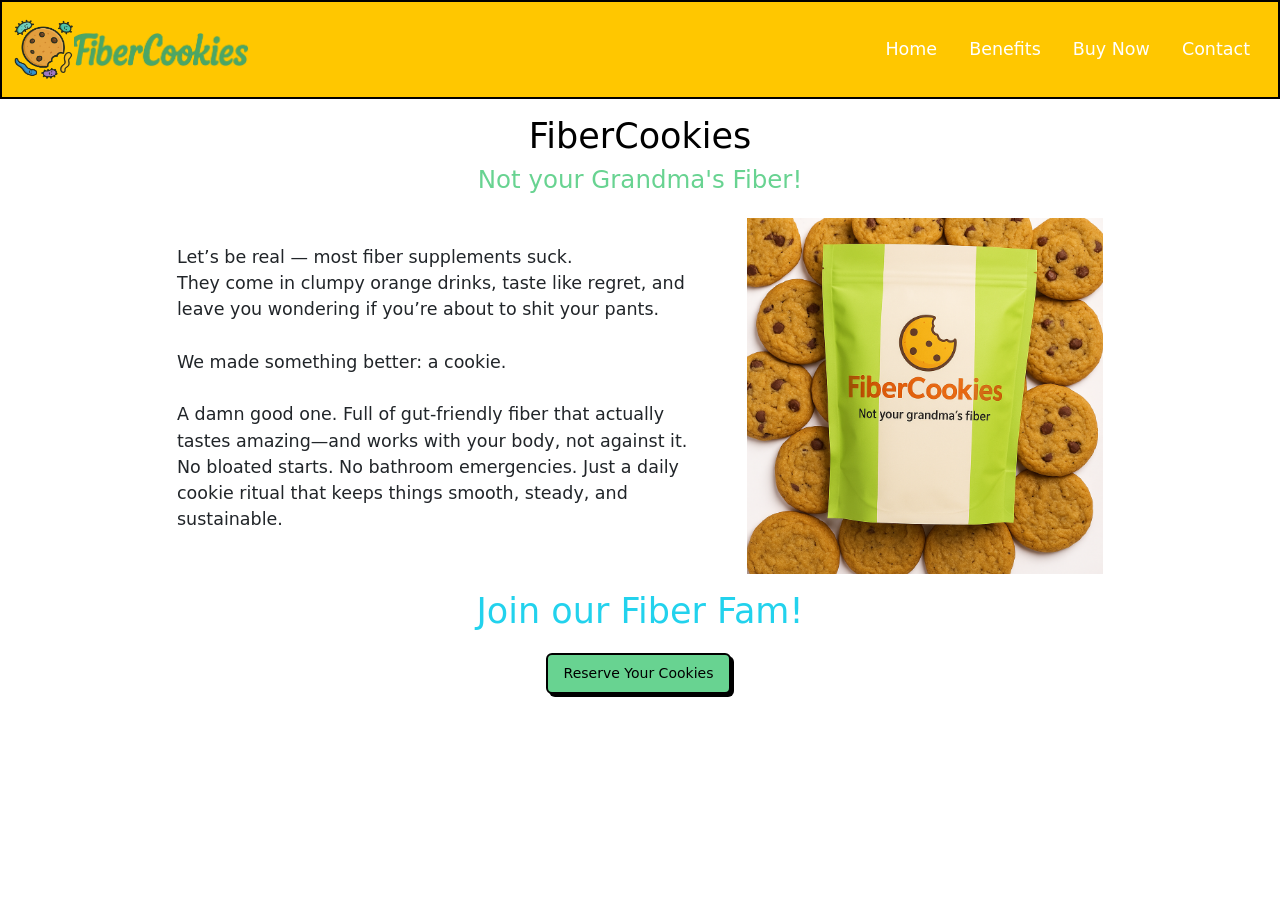
<file: index.html>
<!DOCTYPE html>
<html lang="en">
<head>
  <meta charset="UTF-8" />
  <meta name="viewport" content="width=device-width, initial-scale=1.0" />
  <title>Fiber Cookies</title>

  <!-- Load Brite theme from local assets folder -->
  <link rel="stylesheet" href="assets/brite.css" />

  <!-- Bootstrap JS (toggler, dropdowns, etc.) -->
  <script src="https://cdn.jsdelivr.net/npm/bootstrap@5.3.3/dist/js/bootstrap.bundle.min.js" defer></script>
  
  <!-- Favicon -->
  <link rel="icon" type="image/png" href="assets/images/gut_fiber_logo.png" />

</head>

<body>
  <!-- Navbar -->
  <nav class="navbar navbar-expand-lg navbar-dark bg-warning">
    <div class="container-fluid">

      <!-- Logo + Brand Name -->
      <a class="navbar-brand d-flex align-items-center" href="#">
        <img src="assets/images/gut_fiber_logo.png" alt="Cookie Logo" width="60" height="60" />
        <img src="assets/images/fiber_cookies.png" alt="FiberCookies" height="35" />
      </a>

      <!-- Mobile toggler -->
      <button class="navbar-toggler" type="button" data-bs-toggle="collapse" data-bs-target="#navbarNav"
        aria-controls="navbarNav" aria-expanded="false" aria-label="Toggle navigation">
        <span class="navbar-toggler-icon"></span>
      </button>

      <!-- Nav links -->
      <div class="collapse navbar-collapse" id="navbarNav">
        <ul class="navbar-nav ms-auto">
          <li class="nav-item"><a class="nav-link active" href="#">Home</a></li>
          <li class="nav-item"><a class="nav-link" href="#">Benefits</a></li>
          <li class="nav-item"><a class="nav-link" href="#">Buy Now</a></li>
          <li class="nav-item"><a class="nav-link" href="#">Contact</a></li>
        </ul>
      </div>
    </div>
  </nav>

  <!-- Content -->
  
  <div class="container mt-3 text-center">
    <h1 class="text-dark">FiberCookies</h1>
    <h3 class="text-success">Not your Grandma's Fiber!</h3>
    
    <!--     
    <h1>
      FiberCookies
      <small class="text-body-secondary">Not your Grandma's Fiber</small>
    </h1>
     -->

  </div>

  <section id="main" class="container-fluid py-3">
    <div class="container">
      
      <div class="row justify-content-center align-items-center text-center text-lg-start">
        
        <!-- Text Column -->
        <div class="col-12 col-lg-6 mb-2 mb-lg-0">
          
          <!--           
          <h1 class="text-primary">
            We  know why you stopped taking fiber!<br>
              <br>
            you didnt want to sh*t yourself!<br>
          </h1> 
          -->

          <p class="lead">
            Let’s be real — most fiber supplements suck.
            <br>
            They come in clumpy orange drinks, taste like regret, and leave you wondering if you’re about to shit your pants. <br>
            <br>
            We made something better: a cookie.<br>
            <br>
            A damn good one. Full of gut-friendly fiber that actually tastes amazing—and works with your body, not against it.
            <br>
          
            No bloated starts. No bathroom emergencies. Just a daily cookie ritual that keeps things smooth, steady, and sustainable.
          </p>
        </div>

        <!-- Image Column -->
        <div class="col-12 col-lg-4">
          <img src="assets/images/cookie_packaging.png" alt="Fiber Cookie Logo" class="img-fluid" style="width: 100%; height: auto;" />
        </div>
        
        <!-- Call to Action -->
        <div class="container mt-3 text-center">
          <h1 class="text-info">Join our Fiber Fam!</h1>
          <button class="btn btn-success mt-3" data-bs-toggle="modal" data-bs-target="#reserveModal">
            Reserve Your Cookies
          </button>
        </div>
      </div>
    </div>
  </section>

  <!--   
  <section class="bg-light pb-0">
    <div>
      <p>
        More info here when we need it
      </p>
    </div>
  </section>
  -->

  <!--   
  <div class="container mt-5 text-center">
    <h1 class="text-info">Welcome to Fiber Cookie Co!</h1>
    <p class="lead">A cookie a day keeps the bloat away.</p>
    <button class="btn btn-success mt-3">Shop Cookies</button>
  </div> -->


  <!-- reserve modal -->
  <div class="modal fade" id="reserveModal" tabindex="-1" aria-labelledby="reserveModalLabel" aria-hidden="true"  data-bs-backdrop="static" data-bs-keyboard="false">
    <div class="modal-dialog modal-dialog-centered">
      <div class="modal-content">

        <div class="modal-header">
          <h5 class="modal-title" id="reserveModalLabel">You're on the list! 🎉</h5>
          <button type="button" class="btn-close" data-bs-dismiss="modal" aria-label="Close"></button>
        </div>

        <div class="modal-body">
          <p>Thanks for your interest! We’ll let you know as soon as FiberCookies are available.</p>
          <input type="email" id="waitlistEmail" class="form-control mt-3" placeholder="you@example.com">
        </div>

        <div class="modal-footer">
          <!-- <button type="button" class="btn btn-secondary" data-bs-dismiss="modal">Close</button> -->
          <button type="button" class="btn btn-success" id="submitWaitlist">Join the Waitlist</button>
        </div>

      </div>
    </div>
  </div>

  <script>
    const reserveModal = document.getElementById('reserveModal');

    reserveModal.addEventListener('hide.bs.modal', () => {
      // If anything inside the modal has focus, blur it manually
      const focused = document.activeElement;
      if (reserveModal.contains(focused)) {
        focused.blur();
      }
    });
    reserveModal.addEventListener('hidden.bs.modal', () => {
      // Return focus to the trigger button
      const triggerButton = document.querySelector('[data-bs-target="#reserveModal"]');
      if (triggerButton) triggerButton.focus();
    });
  </script>

  <script>
    document.addEventListener('DOMContentLoaded', function () {
      const submitBtn = document.getElementById('submitWaitlist');
      const emailInput = document.getElementById('waitlistEmail');
      const modalElement = document.getElementById('reserveModal');
      const modalInstance = bootstrap.Modal.getInstance(modalElement) || new bootstrap.Modal(modalElement);

      submitBtn.addEventListener('click', function () {
        const email = emailInput.value.trim();
        console.log("Submitted email:", email);

        // Close the modal
        modalInstance.hide();
      });
    });
  </script>


</body>
</html>
</file>
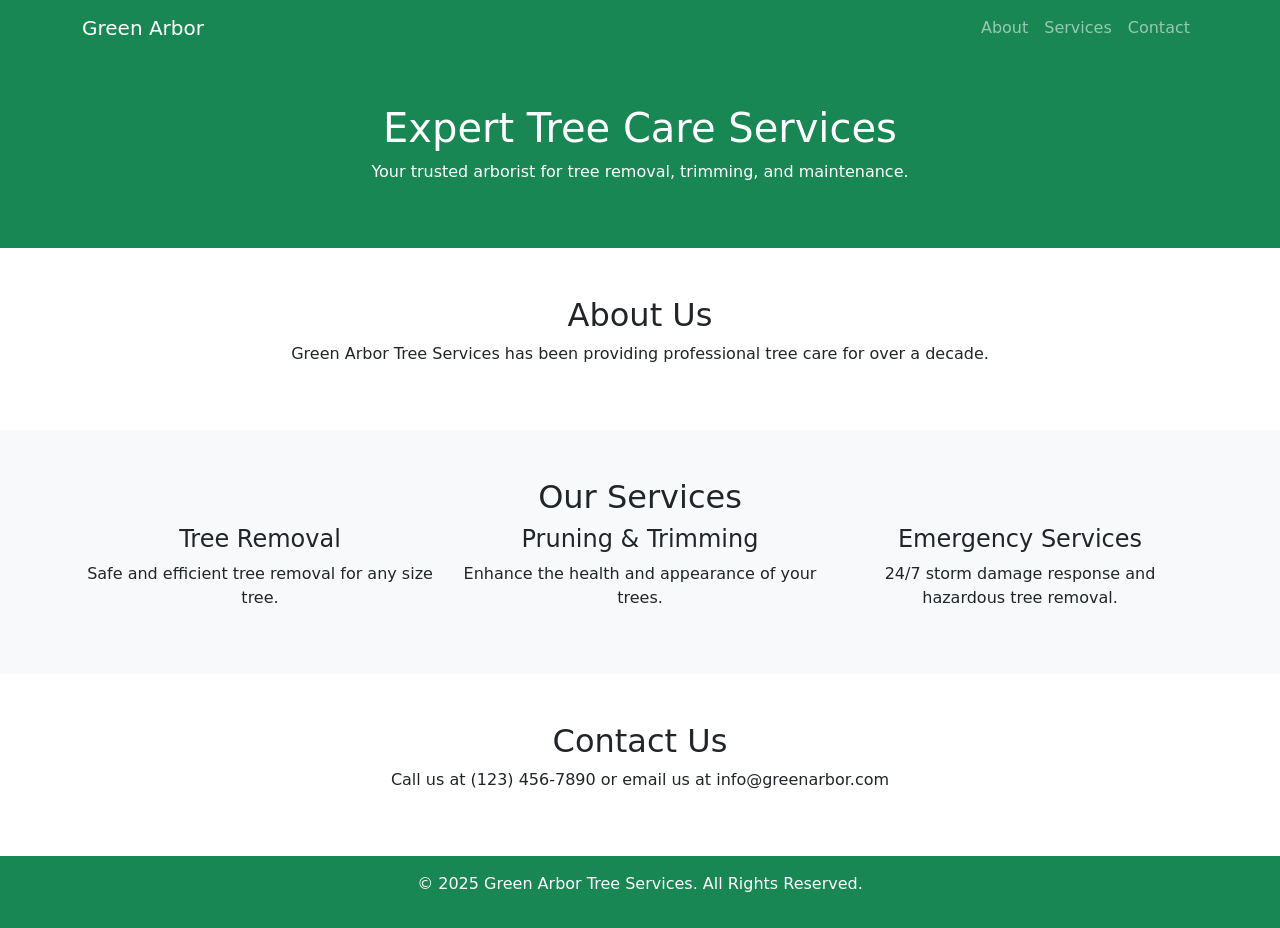
<file: public/index.html>
<!DOCTYPE html>
<html lang="en">
<head>
    <meta charset="UTF-8">
    <meta name="viewport" content="width=device-width, initial-scale=1.0">
    <title>Green Arbor Tree Services</title>
    <link href="https://cdn.jsdelivr.net/npm/bootstrap@5.3.0/dist/css/bootstrap.min.css" rel="stylesheet">
</head>
<body>
    <nav class="navbar navbar-expand-lg navbar-dark bg-success">
        <div class="container">
            <a class="navbar-brand" href="#">Green Arbor</a>
            <button class="navbar-toggler" type="button" data-bs-toggle="collapse" data-bs-target="#navbarNav">
                <span class="navbar-toggler-icon"></span>
            </button>
            <div class="collapse navbar-collapse" id="navbarNav">
                <ul class="navbar-nav ms-auto">
                    <li class="nav-item"><a class="nav-link" href="#about">About</a></li>
                    <li class="nav-item"><a class="nav-link" href="#services">Services</a></li>
                    <li class="nav-item"><a class="nav-link" href="#contact">Contact</a></li>
                </ul>
            </div>
        </div>
    </nav>
    
    <header class="bg-success text-white text-center py-5">
        <div class="container">
            <h1>Expert Tree Care Services</h1>
            <p>Your trusted arborist for tree removal, trimming, and maintenance.</p>
        </div>
    </header>
    
    <section id="about" class="container py-5">
        <h2 class="text-center">About Us</h2>
        <p class="text-center">Green Arbor Tree Services has been providing professional tree care for over a decade.</p>
    </section>
    
    <section id="services" class="bg-light py-5">
        <div class="container">
            <h2 class="text-center">Our Services</h2>
            <div class="row text-center">
                <div class="col-md-4">
                    <h4>Tree Removal</h4>
                    <p>Safe and efficient tree removal for any size tree.</p>
                </div>
                <div class="col-md-4">
                    <h4>Pruning & Trimming</h4>
                    <p>Enhance the health and appearance of your trees.</p>
                </div>
                <div class="col-md-4">
                    <h4>Emergency Services</h4>
                    <p>24/7 storm damage response and hazardous tree removal.</p>
                </div>
            </div>
        </div>
    </section>
    
    <section id="contact" class="container py-5">
        <h2 class="text-center">Contact Us</h2>
        <p class="text-center">Call us at (123) 456-7890 or email us at info@greenarbor.com</p>
    </section>
    
    <footer class="bg-success text-white text-center py-3">
        <p>&copy; 2025 Green Arbor Tree Services. All Rights Reserved.</p>
    </footer>
    
    <script src="https://cdn.jsdelivr.net/npm/bootstrap@5.3.0/dist/js/bootstrap.bundle.min.js"></script>
</body>
</html>
</file>
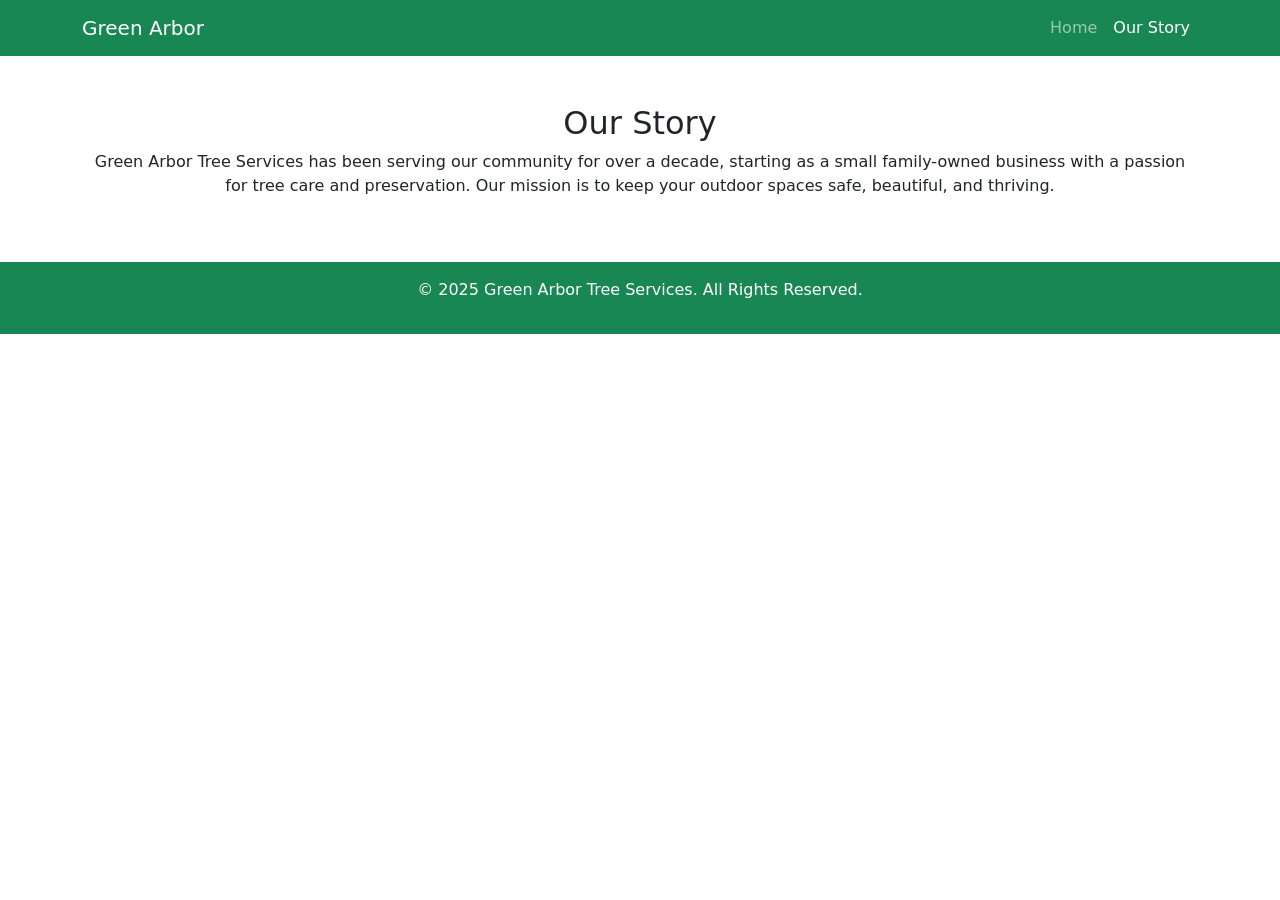
<file: our-story.html>
<!-- our-story.html -->
<!DOCTYPE html>
<html lang="en">
<head>
  <meta charset="UTF-8" />
  <meta name="viewport" content="width=device-width, initial-scale=1.0"/>
  <title>Our Story - Green Arbor Tree Services</title>
  <link href="https://cdn.jsdelivr.net/npm/bootstrap@5.3.0/dist/css/bootstrap.min.css" rel="stylesheet"/>
</head>
<body>
  <nav class="navbar navbar-expand-lg navbar-dark bg-success">
    <div class="container">
      <a class="navbar-brand" href="index.html">Green Arbor</a>
      <button class="navbar-toggler" type="button" data-bs-toggle="collapse" data-bs-target="#navbarNav">
        <span class="navbar-toggler-icon"></span>
      </button>
      <div class="collapse navbar-collapse" id="navbarNav">
        <ul class="navbar-nav ms-auto">
          <li class="nav-item"><a class="nav-link" href="index.html">Home</a></li>
          <li class="nav-item"><a class="nav-link active" href="our-story.html">Our Story</a></li>
        </ul>
      </div>
    </div>
  </nav>

  <section class="container py-5">
    <h2 class="text-center">Our Story</h2>
    <p class="text-center">Green Arbor Tree Services has been serving our community for over a decade, starting as a small family-owned business with a passion for tree care and preservation. Our mission is to keep your outdoor spaces safe, beautiful, and thriving.</p>
  </section>

  <footer class="bg-success text-white text-center py-3">
    <p>&copy; 2025 Green Arbor Tree Services. All Rights Reserved.</p>
  </footer>

  <script src="https://cdn.jsdelivr.net/npm/bootstrap@5.3.0/dist/js/bootstrap.bundle.min.js"></script>
</body>
</html>
</file>
